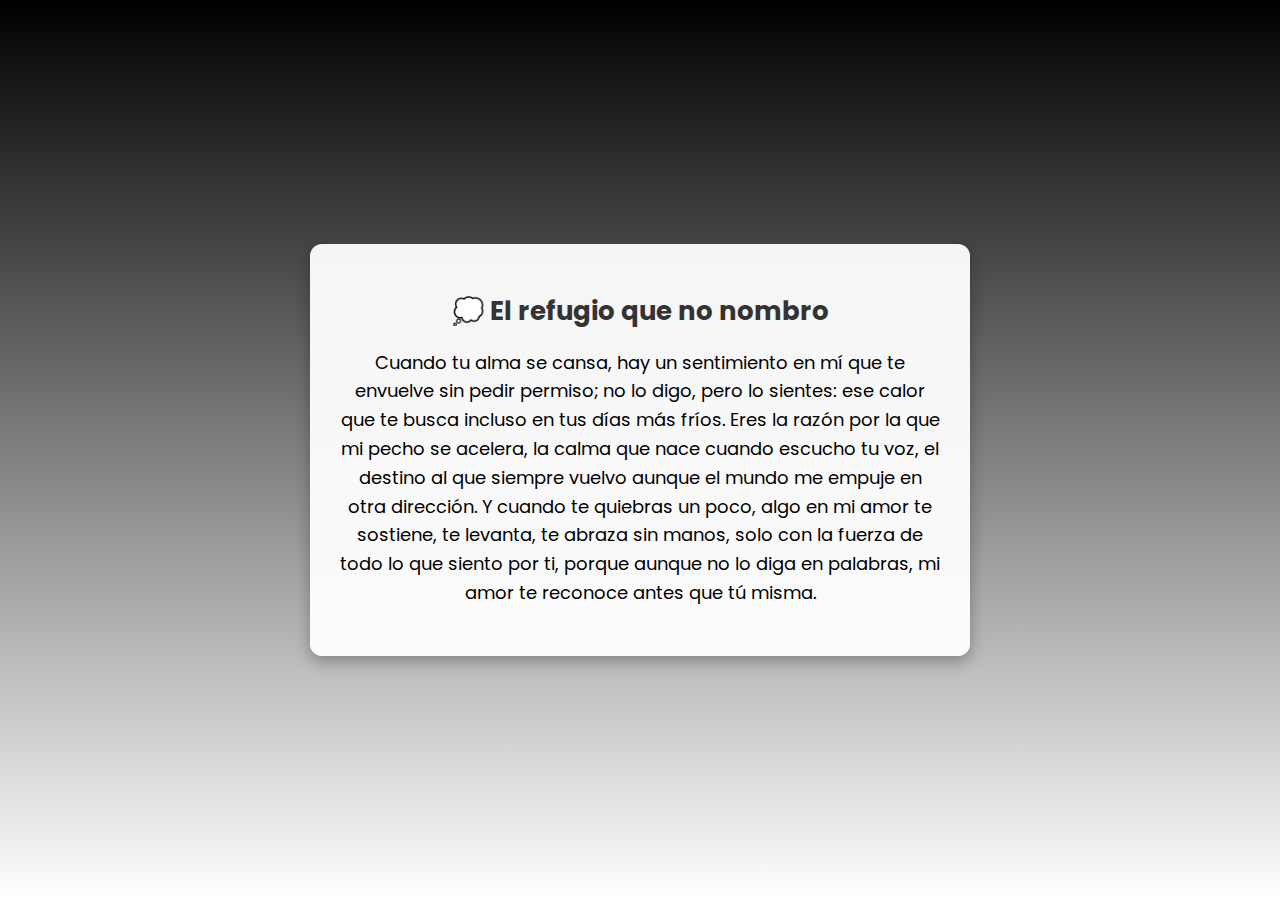
<file: index.html>
<!DOCTYPE html>
<html lang="es">
<head>
    <meta charset="UTF-8">
    <meta name="viewport" content="width=device-width, initial-scale=1.0">
    <title>Mi mundo</title>
    <link rel="stylesheet" href="style.css">
</head>
<body>
    <div class="pagina">
        <h1>💭 El refugio que no nombro</h1>
        <p>
            Cuando tu alma se cansa, hay un sentimiento en mí que te envuelve 
            sin pedir permiso; no lo digo, pero lo sientes: ese calor que te 
            busca incluso en tus días más fríos. Eres la razón por la que mi 
            pecho se acelera, la calma que nace cuando escucho tu voz, el destino
            al que siempre vuelvo aunque el mundo me empuje en otra dirección. Y 
            cuando te quiebras un poco, algo en mi amor te sostiene, te levanta, 
            te abraza sin manos, solo con la fuerza de todo lo que siento por ti, 
            porque aunque no lo diga en palabras, mi amor te reconoce antes que tú misma.
        </p>
    </div>
</body>
</html>
</file>
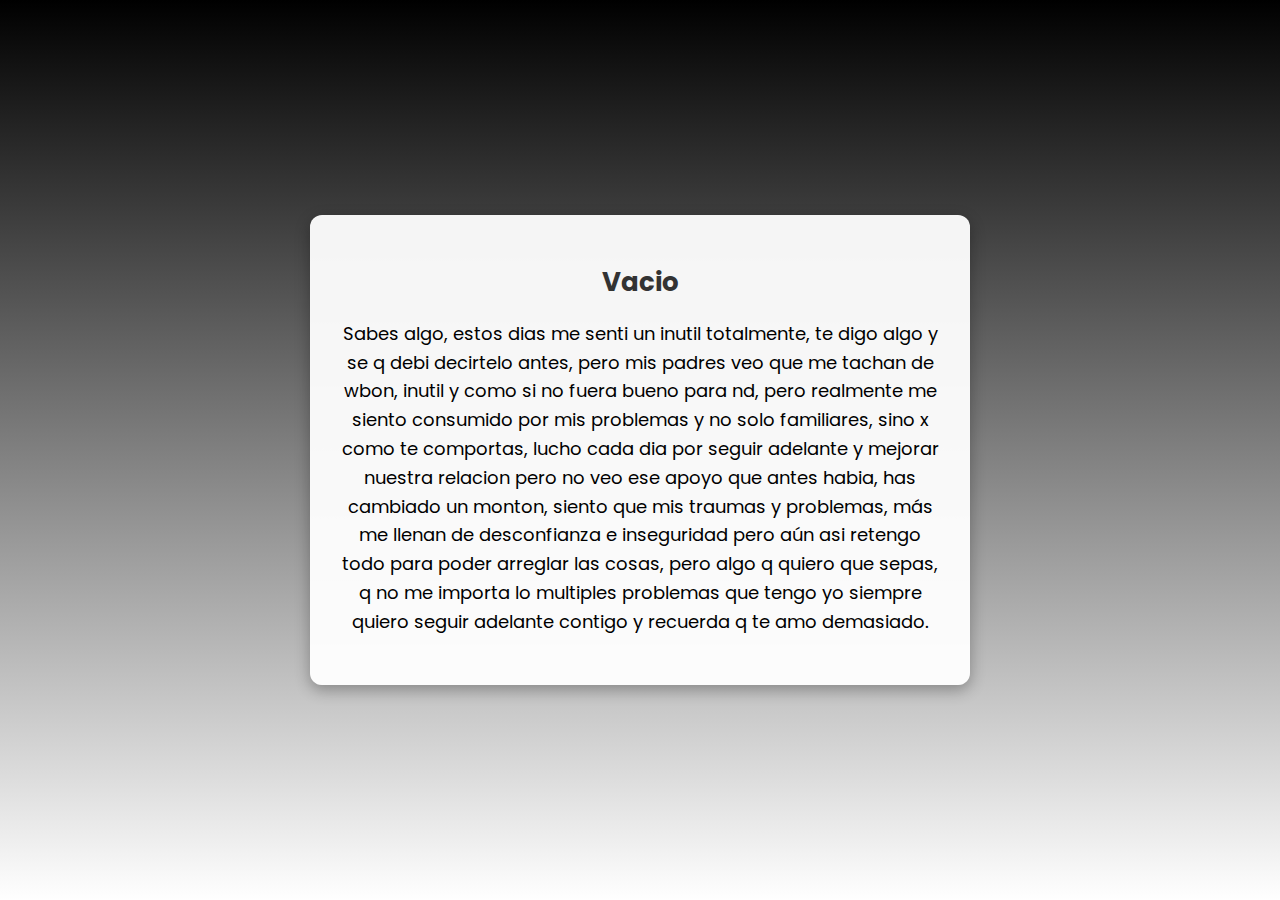
<file: flower.html>
<!DOCTYPE html>
<html lang="es">
<head>
    <meta charset="UTF-8">
    <meta name="viewport" content="width=device-width, initial-scale=1.0">
    <title>Como me siento..</title>
    <link rel="stylesheet" href="style.css">
</head>
<body>
    <div class="pagina">
        <h1> Vacio </h1>
        <p>Sabes algo, estos dias me senti un inutil totalmente, te digo algo y se q debi decirtelo antes, pero mis padres
           veo que me tachan de wbon, inutil y como si no fuera bueno para nd, pero realmente me siento consumido por mis problemas
           y no solo familiares, sino x como te comportas, lucho cada dia por seguir adelante y mejorar nuestra relacion pero no veo ese
           apoyo que antes habia, has cambiado un monton, siento que mis traumas y problemas, más me llenan de desconfianza e inseguridad
           pero aún asi retengo todo para poder arreglar las cosas, pero algo q quiero que sepas, q no me importa lo multiples problemas que tengo
           yo siempre quiero seguir adelante contigo y recuerda q te amo demasiado. </del></time> </p>
    </div>
</body>
</html>
</file>
<file: style.css>
@import url('https://fonts.googleapis.com/css2?family=Poppins:wght@300;400;600&display=swap');

body {
    font-family: 'Poppins', sans-serif;
    background: linear-gradient(to bottom, #000000, #ffffff);
    height: 100vh;
    display: flex;
    justify-content: center;
    align-items: center;
    text-align: center;
    margin: 0;
}

.pagina {
    background: rgba(255, 255, 255, 0.95);
    padding: 30px;
    max-width: 600px;
    box-shadow: 0 5px 15px rgba(0, 0, 0, 0.3);
    border-radius: 12px;
    transition: transform 0.3s ease-in-out;
}

.pagina:hover {
    transform: scale(1.02);
}

h1 {
    font-size: 26px;
    color: #333;
}

p {
    font-size: 18px;
    line-height: 1.6;
}

.boton {
    display: inline-block;
    margin-top: 20px;
    padding: 12px 20px;
    background: #007BFF;
    color: white;
    text-decoration: none;
    border-radius: 6px;
    font-weight: bold;
    transition: background 0.3s ease-in-out;
}

.boton:hover {
    background: #0056b3;
}
</file>
